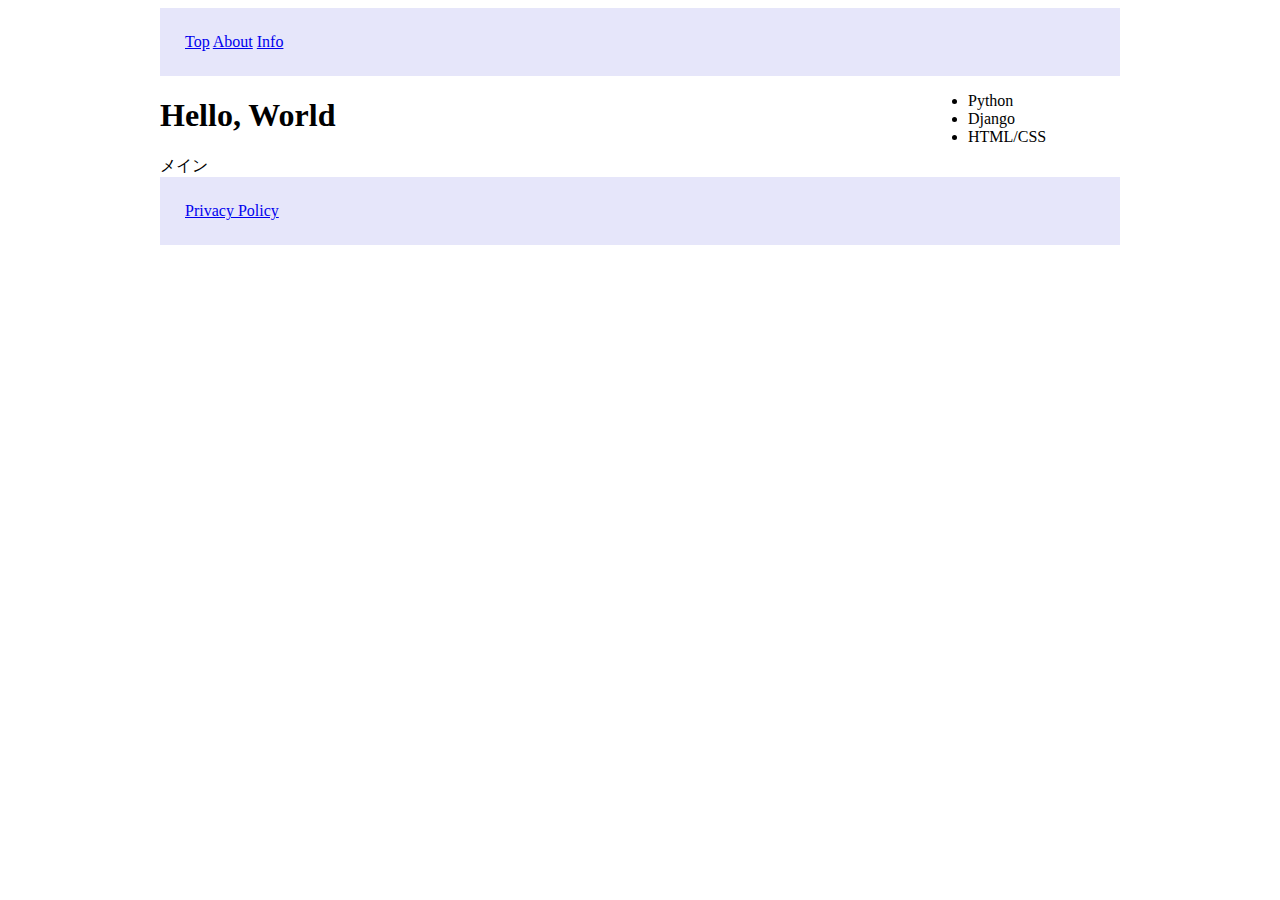
<file: HTML-CSS/template/index.html>
<!doctype html>
<html>
  <head>
    <title>初めてのHTML</title>
    <meta charset="utf-8">
    <link rel="stylesheet" href="main.css">
    <link rel="stylesheet" href="header.css">
    <link rel="stylesheet" href="side.css">
    <link rel="stylesheet" href="wrapper.css">    
    <link rel="stylesheet" href="footer.css">
  </head>

  <body>
   <div class="wrapper">

    <div id="header">
      <a href="#">Top</a>
      <a href="#">About</a>
      <a href="#">Info</a>
    </div>

    <div id="side">
     <ul>
      <li>Python</li>
      <li>Django</li>
      <li>HTML/CSS</li>
     </ul>
    </div>

    <div id="main">
      <h1>Hello, World</h1>
      メイン
    </div>

    <div id="footer">
      <a href="#">Privacy Policy</a>
    </div>

   </div>
  </body>
</html>
</file>
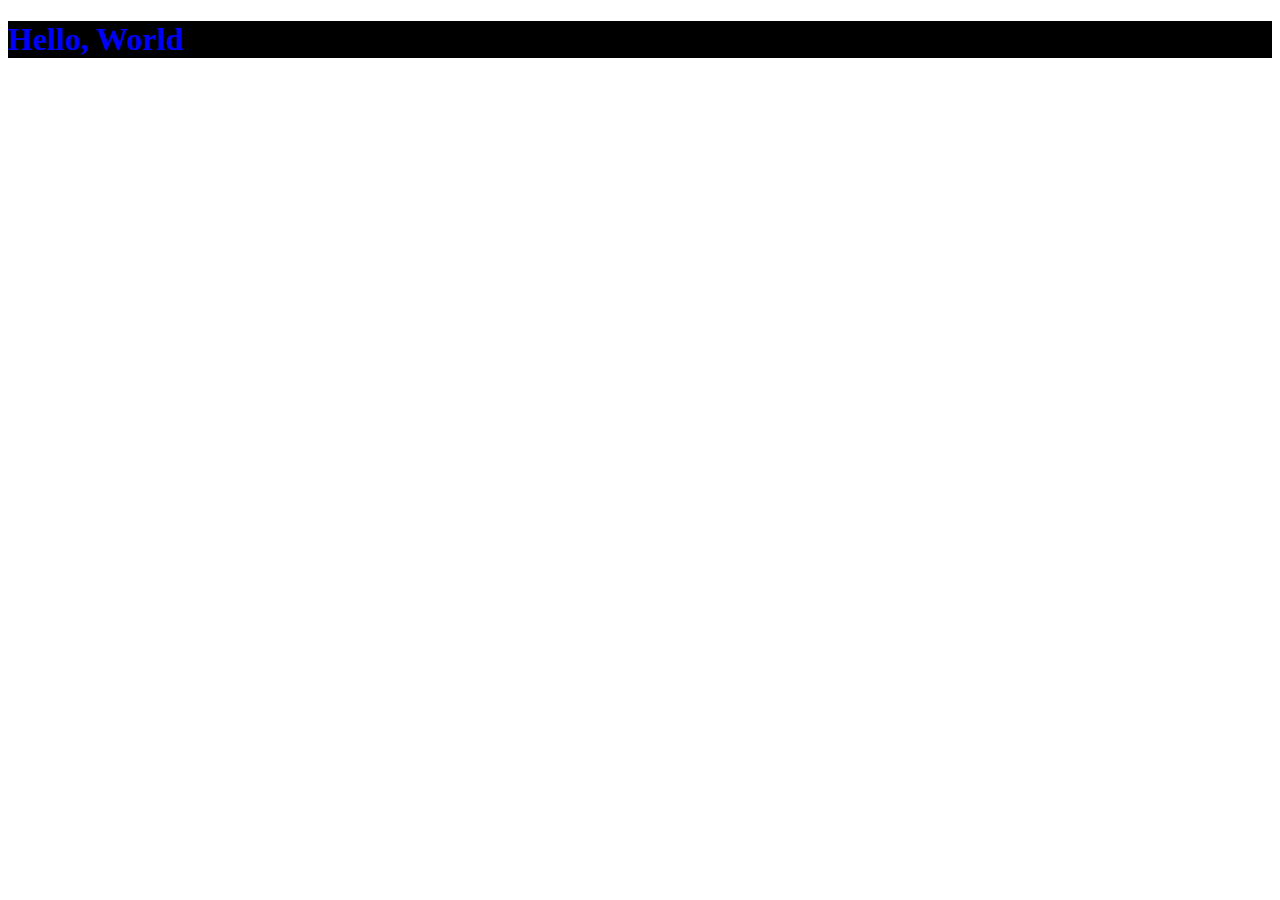
<file: HTML-CSS/base.html>
<!doctype html>
<html>
  <head>
    <title>初めてのHTML</title>
    <meta charset="utf-8">
    <link rel="stylesheet" href="main.css">
  </head>
  <body>
    <h1 class="midasi">Hello, World</h1>
  </body>
</html>
</file>
<file: HTML-CSS/template/main.css>
#main{
 float:left;
 width:80%
}

.midasi{
 color:blue;
 background-color:black;
}
</file>
<file: HTML-CSS/template/header.css>
#header{
 background-color:lavender;
 padding:25px;
}
</file>
<file: HTML-CSS/template/side.css>
#side{
 float:right;
 width:20%
}
</file>
<file: HTML-CSS/template/wrapper.css>
.wrapper{
 width:960px;
 margin:0 auto;
}
</file>
<file: HTML-CSS/template/footer.css>
#footer{
 clear: both;
 background-color: lavender;
 padding: 25px;
}
</file>
<file: HTML-CSS/main.css>
.midasi{
 color:blue;
 background-color:black;
}
</file>
